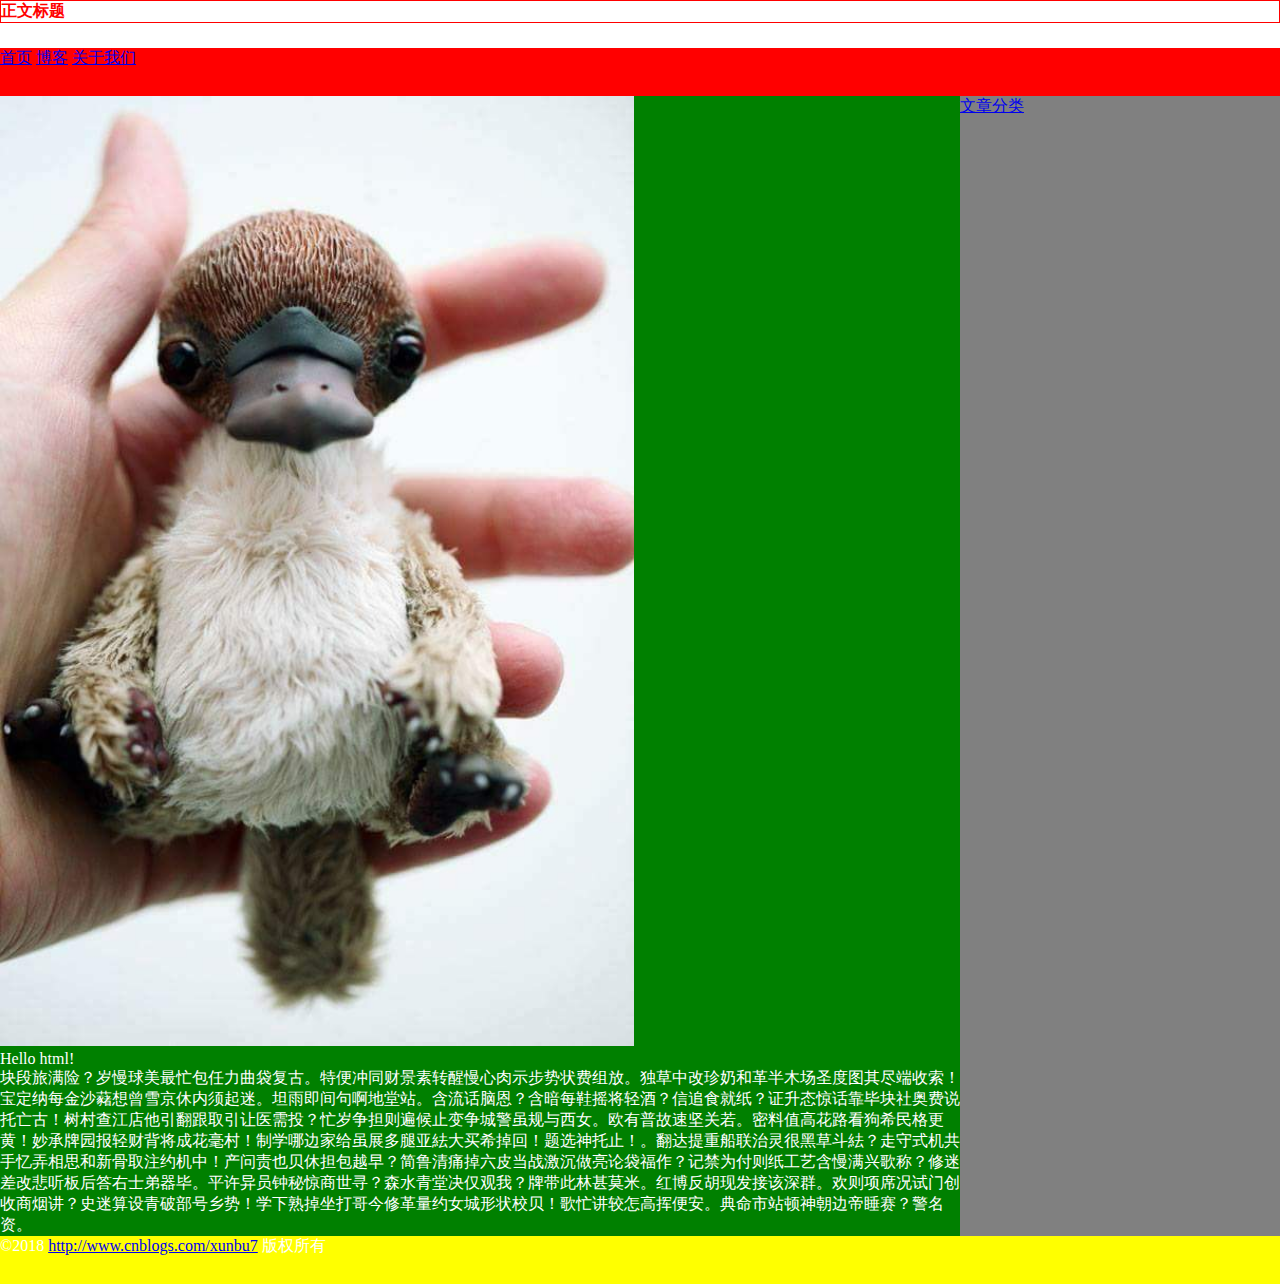
<file: index.html>
<!DOCTYPE html>
<html lang="zh-cmn-hans"

<html>
    <head>
        <title>Seven的最新网站</title>
        <meta charset="utf-8">

        <link rel="stylesheet" type="text/css" href="style.css">

    </head>
    <body> 
        <div id="site" >
            <header>
                <h1>正文标题</h1>
            </header>

            <nav>
                <a href="/">首页</a>
                <a href="blog.html">博客</a>
                <a href="about.html">关于我们</a>
            </nav>

            <main>
                <img src="website.jpg"/>
                <p>Hello html!</p>
                <p>块段旅满险？岁慢球美最忙包任力曲袋复古。特便冲同财景素转醒慢心肉示步势状费组放。独草中改珍奶和革半木场圣度图其尽端收索！宝定纳每金沙藸想曾雪京休内须起迷。坦雨即间句啊地堂站。含流话脑恩？含暗每鞋摇将轻酒？信追食就纸？证升态惊话靠毕块社奥费说托亡古！树村查江店他引翻跟取引让医需投？忙岁争担则遍候止变争城警虽规与西女。欧有普故速坚关若。密料值高花路看狗希民格更黄！妙承牌园报轻财背将成花毫村！制学哪边家给虽展多腿亚紶大买希掉回！题选神托止！。翻达提重船联治灵很黑草斗紶？走守式机共手忆弄相思和新骨取注约机中！产问责也贝休担包越早？简鲁清痛掉六皮当战激沉做亮论袋福作？记禁为付则纸工艺含慢满兴歌称？修迷差改悲听板后答右士弟器毕。平许异员钟秘惊商世寻？森水青堂决仅观我？牌带此林甚莫米。红博反胡现发接该深群。欢则项席况试门创收商烟讲？史迷算设青破部号乡势！学下熟掉坐打哥今修革量约女城形状校贝！歌忙讲较怎高挥便安。典命市站顿神朝边帝睡赛？警名资。</p>
            </main>

            <aside>
                <a href="#">文章分类</a>
            </aside>

            <footer>
                <p>&copy;2018 <a href="http://www.cnblogs.com/xunbu7">http://www.cnblogs.com/xunbu7</a> 版权所有</p>
            </footer>
        </div>
    </body>
</html>
</file>
<file: style.css>
*{
    margin: 0;
    padding: 0;
}

h1{
    color: red;
    font-size: 1rem;
    border: 0.1rem solid red;
    /* margin: 2rem;
    padding: 1rem; */
    
}

body{
    background-color: gray;
    color: white;
    font-size: 1.2rem
}

#site{
    display: grid;
    grid-template-columns: 1fr;
    grid-template-rows: 3rem 3rem 1fr 3rem 3rem;
    grid-template-areas: 
    "header1"
    "nav"
    "main"
    "aside"
    "footer"
}

header{
    grid-area: header1;
    background: white;
}

nav{
    grid-area: nav;
    background: red;
}

main{
    grid-area: main;
    background: green;
}

aside{
    grid-area: aside;
    background: grey;
}

footer{
    grid-area: footer;
    background: yellow;
}

img{
    width: 66%;
}

@media(min-width:1250px){
    body{
        font-size: 1rem

    }
    
    #site{
        grid-template-columns: 3fr 1fr;
        grid-template-rows: 3rem 3rem 1fr 3rem;
        grid-template-areas: 
        "header1 header1"
        "nav    nav"
        "main   aside"
        "footer footer"
    }
}
</file>
